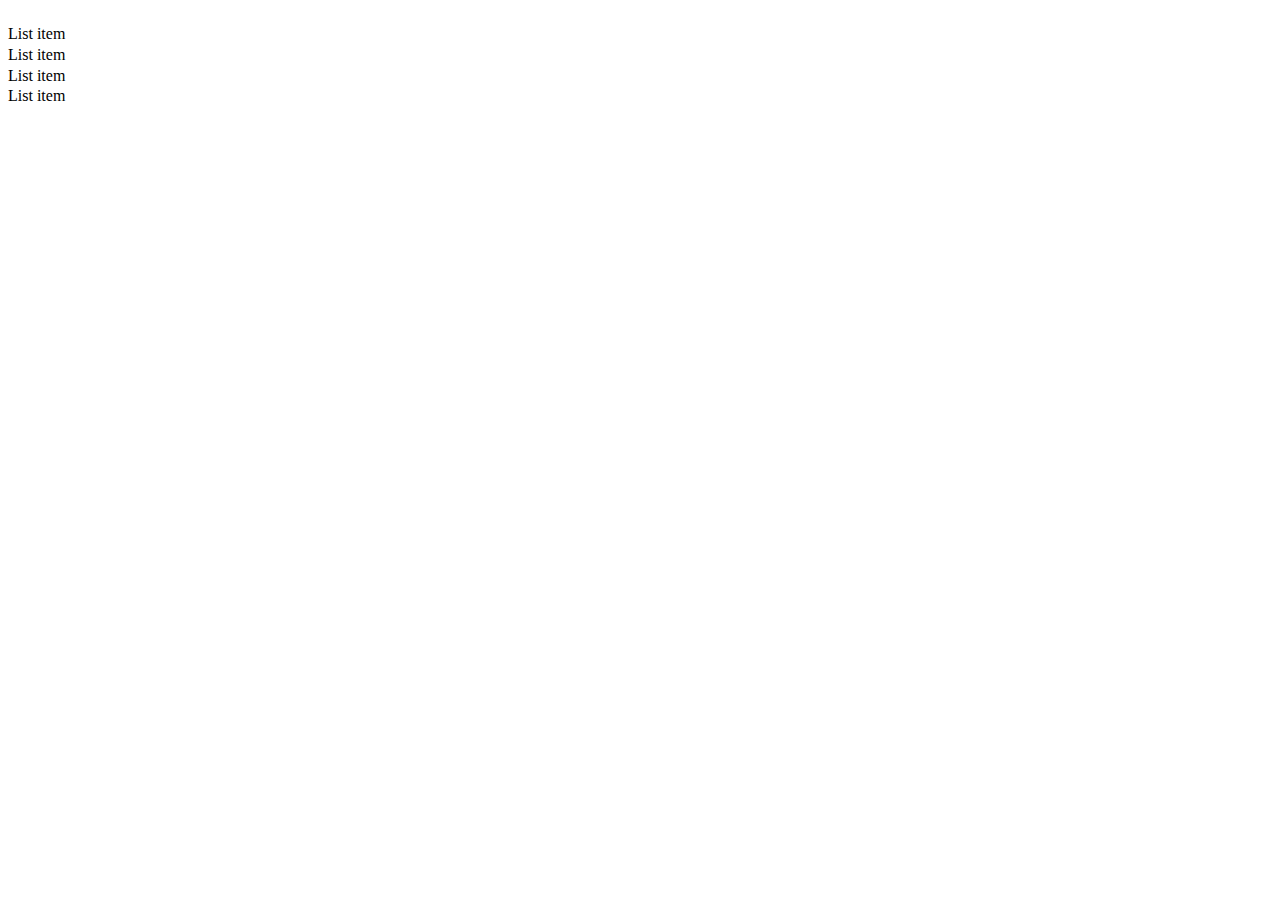
<file: 1.TreeView/index.html>
<!DOCTYPE html>
<html lang="en">
<head>
    <link rel="stylesheet" href="./styles.css" type="text/css">
    <meta charset="UTF-8">
    <title>Tree View</title>
</head>
<!--   Der Mensch ist nur da ganz Mensch, wo er spielt.  -->
<body>
    <ul class="List">
        <li><a href="#">List item</a>
            <ul class="Sublist">
                <li><a href="#">Sublist item</a></li>
                <li><a href="#">Sublist item</a></li>
                <li><a href="#">Sublist item</a></li>
                <li><a href="#">Sublist item</a></li>
            </ul>
        </li>
        <li><a href="#">List item</a>
            <ul class="Sublist">
                <li><a href="#">Sublist item</a></li>
                <li><a href="#">Sublist item</a></li>
                <li><a href="#">Sublist item</a></li>
                <li><a href="#">Sublist item</a></li>
            </ul>
        </li>
        <li><a href="#">List item</a>
            <ul class="Sublist">
                <li><a href="#">Sublist item</a></li>
                <li><a href="#">Sublist item</a></li>
                <li><a href="#">Sublist item</a></li>
                <li><a href="#">Sublist item</a></li>
            </ul>
        </li>
        <li><a href="#">List item</a>
            <ul class="Sublist">
                <li><a href="#">Sublist item</a></li>
                <li><a href="#">Sublist item</a></li>
                <li><a href="#">Sublist item</a></li>
                <li><a href="#">Sublist item</a></li>
            </ul>
        </li>
    </ul>
</body>
</html>
</file>
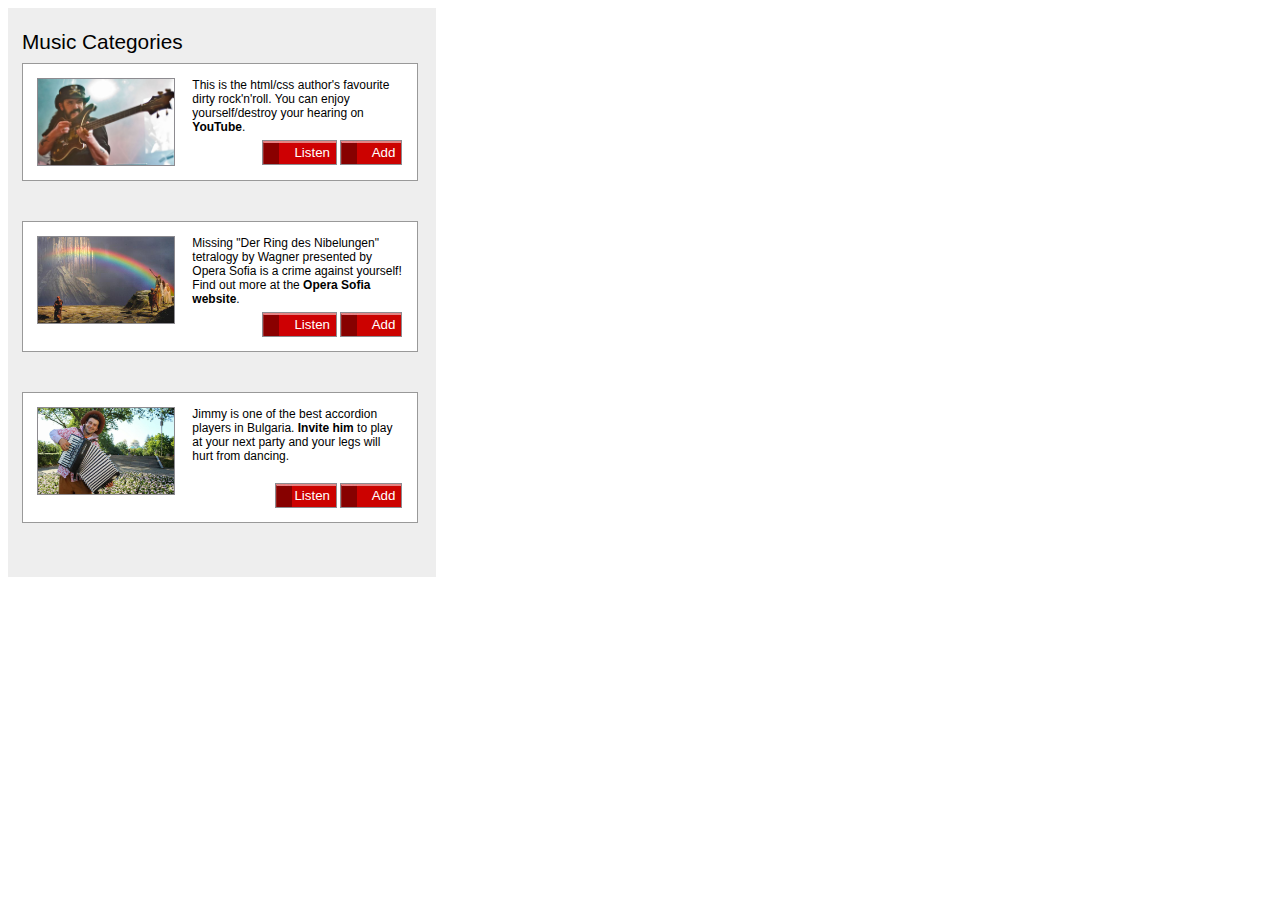
<file: 2.MusicCategories/index.html>
<!DOCTYPE html>
<html lang="en">

<head>
    <meta charset="UTF-8">
    <title>Music Categories</title>
    <link rel="stylesheet" href="./styles.css" type="text/css">
</head>

<body>
    <main>
        <h1>Music Categories</h1>
        <div class="Musician">
            <div class="ArticlePic">
                <a href="./img/lemmy.jpg" target="_blank"><img src="./img/lemmy.jpg" alt="Lemmy Kilmister from Motörhead"></a>
            </div>
            <div class="ArticleText">
                This is the html/css author's favourite dirty rock'n'roll. You can enjoy yourself/destroy your hearing on
                <a href="https://www.youtube.com/results?search_query=motorhead" target="_blank">YouTube</a>.
                <div class="Buttons">
                    <button>Listen</button>
                    <button>Add</button>
                </div>
            </div>
        </div>
        <div class="Musician">
            <div class="ArticlePic">
                <a href="./img/rheingold.jpg" target="_blank"><img src="./img/rheingold.jpg" alt="Das Rheingold in Opera Sofia"></a>
            </div>
            <div class="ArticleText">
                Missing "Der Ring des Nibelungen" tetralogy by Wagner presented by Opera Sofia is a crime against yourself! Find out more
                at the
                <a href="http://www.operasofia.bg/novini/item/2780-prastenat-na-nobelunga" target="_blank">Opera Sofia website</a>.
                <div class="Buttons">
                    <button>Listen</button>
                    <button>Add</button>
                </div>
            </div>
        </div>
        <div class="Musician">
            <div class="ArticlePic">
                <a href="./img/jimmy.jpg" target="_blank"><img src="./img/jimmy.jpg" alt="Jimmy Accordion"></a>
            </div>
            <div class="ArticleText">
                Jimmy is one of the best accordion players in Bulgaria. <a href="https://www.facebook.com/profile.php?id=100005466948692&fref=ts"
                    target="_blank">Invite him</a> to play at your next party and your legs will hurt from dancing.
                <div class="Buttons">
                    <a href="#"><button>Listen</button></a>
                    <a href="#"><button>Add</button></a>
                </div>
            </div>
        </div>
    </main>
</body>

</html>
</file>
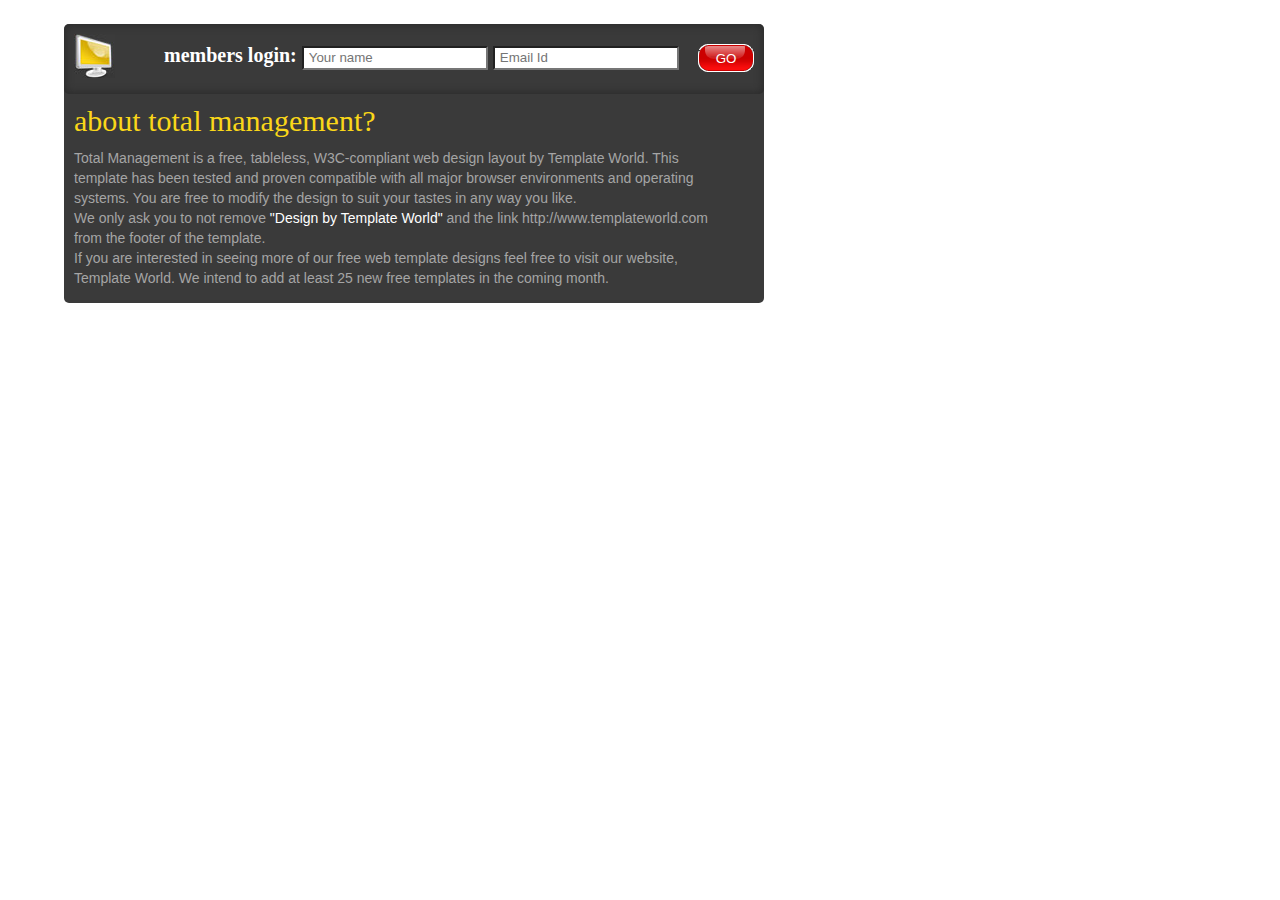
<file: 3.MembersLogin/index.html>
<!DOCTYPE html>
<html>

<head>
    <meta charset="utf-8">
    <title>Total management</title>
    <link href="./styles.css" rel="stylesheet" type="text/css">
</head>

<body>
    <section>
        <header>
            <form name="input" action="" method="get">
                <label for="login">members login:</label>
                <input type="text" name="user" placeholder="Your name" />
                <input type="email" name="email" placeholder="Email Id" />
                <input type="submit" value="GO">
            </form>
        </header>
        <article>
            <h2>about total management?</h2>
            <p>Total Management is a free, tableless, W3C-compliant web design layout by Template World. This template has been
                tested and proven compatible with all major browser environments and operating systems. You are free to modify
                the design to suit your tastes in any way you like.</p>
            <p>We only ask you to not remove <strong>"Design by Template World"</strong> and the link <a href="http://www.templateworld.com" target="_blank">http://www.templateworld.com</a>
                from the footer of the template.</p>
            <p>If you are interested in seeing more of our free web template designs feel free to visit our website, <a href="http://www.templateworld.com" target="_blank">Template
                World</a>. We intend to add at least 25 new free templates in the coming month.</p>
        </article>
    </section>
</body>

</html>
</file>
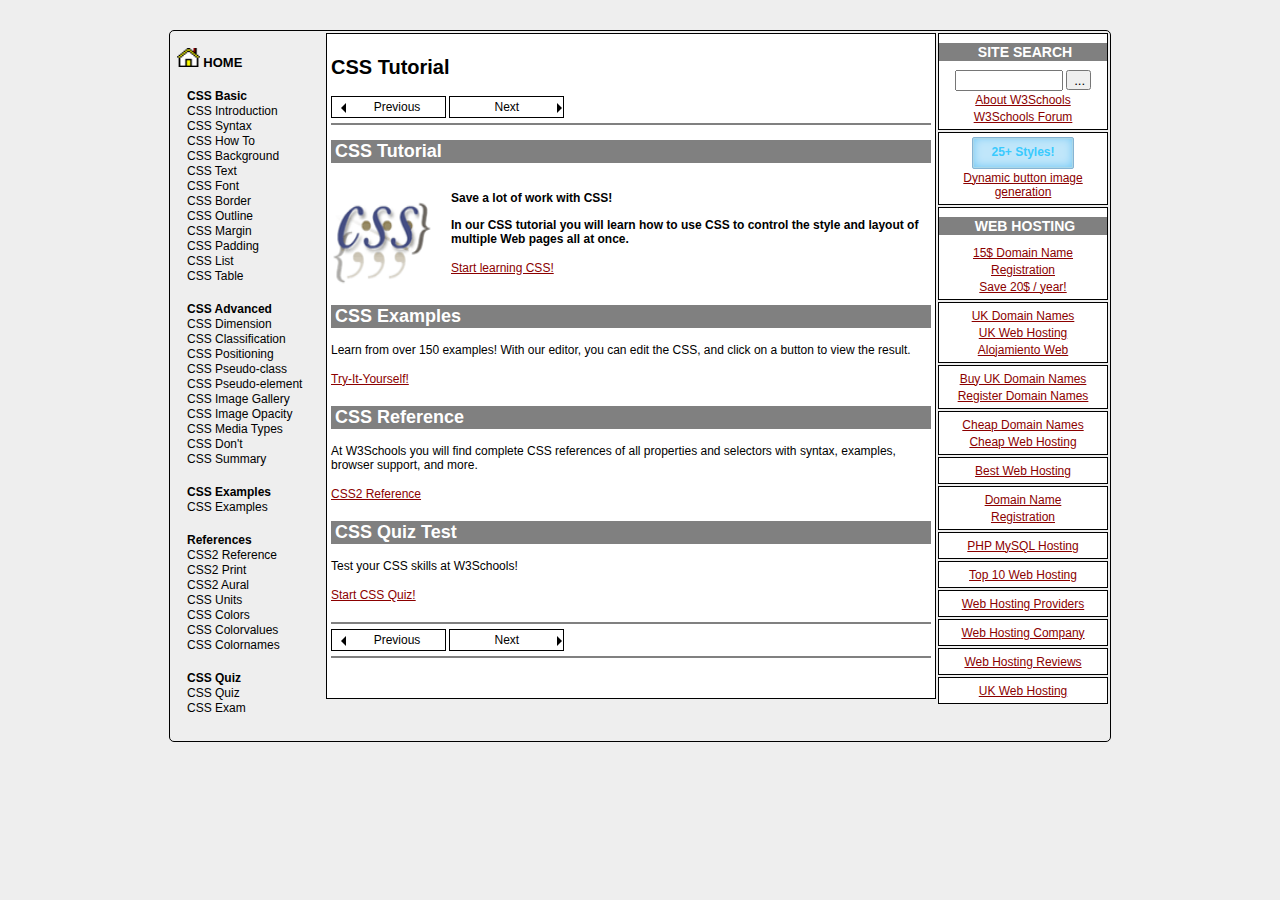
<file: 4.CSSDocumentationSite/index.html>
<!DOCTYPE html>
<html xmlns="http://www.w3.org/1999/xhtml">

<head>
    <title>CSS Site</title>
    <link href="./styles.css" rel="stylesheet" type="text/css" />
</head>

<body>
    <section>
        <nav>
            <div class="home">
                <img src="./img/home.gif" alt="home_icon" />
                <a href="#">HOME</a>
            </div>
            <ul>
                <li>CSS Basic</li>
                <li><a href="#">CSS Introduction</a></li>
                <li><a href="#">CSS Syntax</a></li>
                <li><a href="#">CSS How To</a></li>
                <li><a href="#">CSS Background</a></li>
                <li><a href="#">CSS Text</a></li>
                <li><a href="#">CSS Font</a></li>
                <li><a href="#">CSS Border</a></li>
                <li><a href="#">CSS Outline</a></li>
                <li><a href="#">CSS Margin</a></li>
                <li><a href="#">CSS Padding</a></li>
                <li><a href="#">CSS List</a></li>
                <li><a href="#">CSS Table</a></li>
            </ul>
            <ul>
                <li>CSS Advanced</li>
                <li><a href="#">CSS Dimension</a></li>
                <li><a href="#">CSS Classification</a></li>
                <li><a href="#">CSS Positioning</a></li>
                <li><a href="#">CSS Pseudo-class</a></li>
                <li><a href="#">CSS Pseudo-element</a></li>
                <li><a href="#">CSS Image Gallery</a></li>
                <li><a href="#">CSS Image Opacity</a></li>
                <li><a href="#">CSS Media Types</a></li>
                <li><a href="#">CSS Don't</a></li>
                <li><a href="#">CSS Summary</a></li>
            </ul>
            <ul>
                <li>CSS Examples</li>
                <li><a href="#">CSS Examples</a></li>
            </ul>
            <ul>
                <li>References</li>
                <li><a href="#">CSS2 Reference</a></li>
                <li><a href="#">CSS2 Print</a></li>
                <li><a href="#">CSS2 Aural</a></li>
                <li><a href="#">CSS Units</a></li>
                <li><a href="#">CSS Colors</a></li>
                <li><a href="#">CSS Colorvalues</a></li>
                <li><a href="#">CSS Colornames</a></li>
            </ul>
            <ul>
                <li>CSS Quiz</li>
                <li><a href="#">CSS Quiz</a></li>
                <li><a href="#">CSS Exam</a></li>
            </ul>
        </nav>
        <div>
            <header>
                <h1>CSS Tutorial</h1>
                <nav>
                    <button type="button"><span>Previous</span></button>
                    <button type="button"><span>Next</span></button>
                </nav>
            </header>
            <section>
                <article>
                    <h2>CSS Tutorial</h2>
                    <img src="img/logocss.gif" alt="CSS" />
                    <p>Save a lot of work with CSS!<br/>In our CSS tutorial you will learn how to use CSS to control the style
                        and layout of multiple Web pages all at once.</p>
                    <a href="#">Start learning CSS!</a>
                </article>
                <article>
                    <h2>CSS Examples</h2>
                    <p>Learn from over 150 examples! With our editor, you can edit the CSS, and click on a button to view the
                        result.
                    </p>
                    <a href="#">Try-It-Yourself!</a>
                </article>
                <article>
                    <h2>CSS Reference</h2>
                    <p>At W3Schools you will find complete CSS references of all properties and selectors with syntax, examples,
                        browser support, and more.</p>
                    <a href="#">CSS2 Reference</a>
                </article>
                <article>
                    <h2>CSS Quiz Test</h2>
                    <p>Test your CSS skills at W3Schools!</p>
                    <a href="#">Start CSS Quiz!</a>
                </article>
            </section>
            <footer>
                <nav>
                    <button type="button"><span>Previous</span></button>
                    <button type="button"><span>Next</span></button>
                </nav>
            </footer>
        </div>
        <aside>
            <div>
                <h3>SITE SEARCH</h3>
                <div>
                    <form>
                        <input type="text" />
                        <input type="submit" value="..." />
                    </form>
                    <a href="#">About W3Schools</a>
                    <a href="#">W3Schools Forum</a>
                </div>
            </div>
            <div>
                <div>
                    <p>25+ Styles!</p>
                    <a href="#">Dynamic button image generation</a>
                </div>
            </div>
            <div>
                <h3>WEB HOSTING</h3>
                <div>
                    <a href="#">15$ Domain Name</a>
                    <a href="#">Registration</a>
                    <a href="#">Save 20$ / year!</a>
                </div>
            </div>
            <div>
                <div>
                    <a href="#">UK Domain Names</a>
                    <a href="#">UK Web Hosting</a>
                    <a href="#">Alojamiento Web</a>
                </div>
            </div>
            <div>
                <div>
                    <a href="#">Buy UK Domain Names</a>
                    <a href="#">Register Domain Names</a>
                </div>
            </div>
            <div>
                <div>
                    <a href="#">Cheap Domain Names</a>
                    <a href="#">Cheap Web Hosting</a>
                </div>
            </div>
            <div>
                <div>
                    <a href="#">Best Web Hosting</a>
                </div>
            </div>
            <div>
                <div>
                    <a href="#">Domain Name</a>
                    <a href="#">Registration</a>
                </div>
            </div>
            <div>
                <div>
                    <a href="#">PHP MySQL Hosting</a>
                </div>
            </div>
            <div>
                <div>
                    <a href="#">Top 10 Web Hosting</a>
                </div>
            </div>
            <div>
                <div>
                    <a href="#">Web Hosting Providers</a>
                </div>
            </div>
            <div>
                <div>
                    <a href="#">Web Hosting Company</a>
                </div>
            </div>
            <div>
                <div>
                    <a href="#">Web Hosting Reviews</a>
                </div>
            </div>
            <div>
                <div>
                    <a href="#">UK Web Hosting</a>
                </div>
            </div>
        </aside>
    </section>
</body>

</html>
</file>
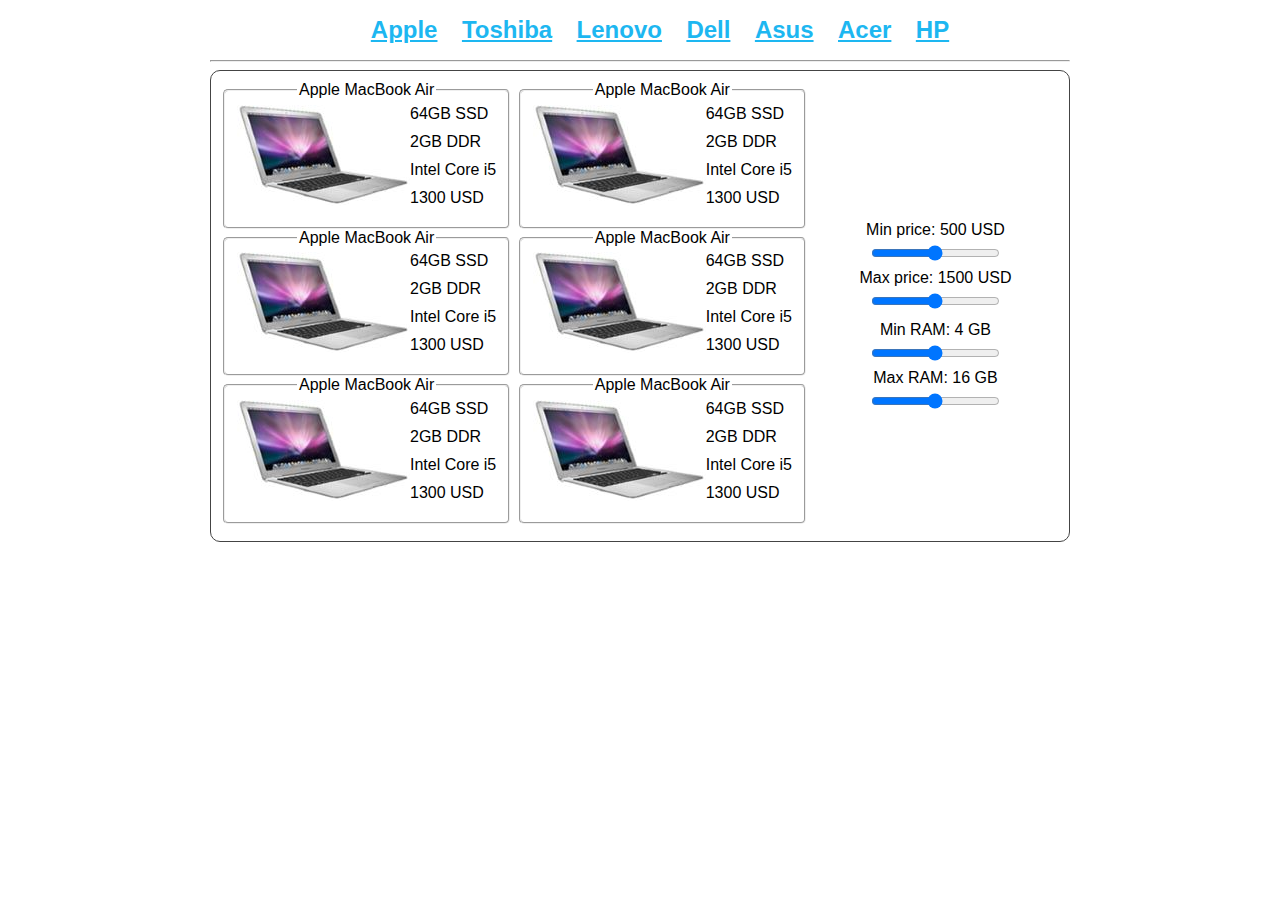
<file: 5.LaptopStore/index.html>
<!doctype html>
<html>

<head>
    <meta charset="utf-8" />
    <title>Notebook Store</title>
    <link rel="stylesheet" href="./styles.css" type="text/css">
</head>

<body>
    <nav>
        <ul>
            <li><a href="#">Apple</a></li>
            <li><a href="#">Toshiba</a></li>
            <li><a href="#">Lenovo</a></li>
            <li><a href="#">Dell</a></li>
            <li><a href="#">Asus</a></li>
            <li><a href="#">Acer</a></li>
            <li><a href="#">HP</a></li>
        </ul>
    </nav>

    <hr />
    <main>
        <div class="main">
            <div class="wrap">
                <fieldset>
                    <legend>Apple MacBook Air</legend>
                    <img src="img/macbook.jpg" width="173" height="101" alt="Apple MacBook Air" />
                    <ul>
                        <li>64GB SSD</li>
                        <li>2GB DDR</li>
                        <li>Intel Core i5</li>
                        <li>1300 USD</li>
                    </ul>
                </fieldset>

                <fieldset>
                    <legend>Apple MacBook Air</legend>
                    <img src="img/macbook.jpg" width="173" height="101" alt="Apple MacBook Air" />
                    <ul>
                        <li>64GB SSD</li>
                        <li>2GB DDR</li>
                        <li>Intel Core i5</li>
                        <li>1300 USD</li>
                    </ul>
                </fieldset>

                <fieldset>
                    <legend>Apple MacBook Air</legend>
                    <img src="img/macbook.jpg" width="173" height="101" alt="Apple MacBook Air" />
                    <ul>
                        <li>64GB SSD</li>
                        <li>2GB DDR</li>
                        <li>Intel Core i5</li>
                        <li>1300 USD</li>
                    </ul>
                </fieldset>

                <fieldset>
                    <legend>Apple MacBook Air</legend>
                    <img src="img/macbook.jpg" width="173" height="101" alt="Apple MacBook Air" />
                    <ul>
                        <li>64GB SSD</li>
                        <li>2GB DDR</li>
                        <li>Intel Core i5</li>
                        <li>1300 USD</li>
                    </ul>
                </fieldset>

                <fieldset>
                    <legend>Apple MacBook Air</legend>
                    <img src="img/macbook.jpg" width="173" height="101" alt="Apple MacBook Air" />
                    <ul>
                        <li>64GB SSD</li>
                        <li>2GB DDR</li>
                        <li>Intel Core i5</li>
                        <li>1300 USD</li>
                    </ul>
                </fieldset>

                <fieldset>
                    <legend>Apple MacBook Air</legend>
                    <img src="img/macbook.jpg" width="173" height="101" alt="Apple MacBook Air" />
                    <ul>
                        <li>64GB SSD</li>
                        <li>2GB DDR</li>
                        <li>Intel Core i5</li>
                        <li>1300 USD</li>
                    </ul>
                </fieldset>
            </div>

            <div class="Prefs">
                <form>
                    <dl>
                        <dt><label for="min-price">Min price: 500 USD</label></dt>
                        <dd><input type="range" name="min-price" id="min-price" /></dd>

                        <dt><label for="max-price">Max price: 1500 USD</label></dt>
                        <dd><input type="range" name="max-price" id="max-price" /></dd>
                    </dl>

                    <dl>
                        <dt><label for="min-ram">Min RAM: 4 GB</label></dt>
                        <dd><input type="range" name="min-ram" id="min-ram" /></dd>

                        <dt><label for="max-ram">Max RAM: 16 GB</label></dt>
                        <dd><input type="range" name="max-ram" id="max-ram" /></dd>
                    </dl>
                </form>
            </div>
        </div>
    </main>
</body>

</html>
</file>
<file: 1.TreeView/styles.css>
ul {
    list-style: none;
    padding: 0px;
    display: inline-block;
    line-height: 1.3em;
}
a {
    font-size: inherit;
    text-decoration: inherit;
    color: inherit;
}
ul.Sublist {
    display: none;
    padding-left: 0.5em;
}
ul.List>li:hover>a {
    text-decoration: underline;
}

ul.List>li:hover>ul.Sublist {
    display: block;
}
ul.Sublist>li {
    text-decoration: none;
    color: #888888;
}
</file>
<file: 2.MusicCategories/styles.css>
main {
    width: 400px;
    font-size: 12px;
    font-family: Arial, Helvetica, sans-serif;
    background-color: #EEEEEE;
    padding: 14px;
}
h1 {
    font-size: 1.3rem;
    font-weight: normal;
    line-height: 0.8rem;
}
div.Musician {
    width: 366px;
    border: 1px solid #999999;
    background-color: white;
    margin-bottom: 40px;
    padding: 14px;
    vertical-align: top;
}
div.ArticlePic {
    vertical-align: top;
    width: 136px;
    height: 86px;
    border: 1px solid #8D8B90;
    display: inline-block;
    margin-right: 14px;
}
div.ArticlePic img {
    width: 136px;
}
div.ArticleText {
    width: 210px;
    display: inline-block;
    padding: 0px;
    margin: 0px;
}
div.ArticleText>a {
    text-decoration: none;
    color: inherit;
    font-weight: bolder;
}
div.Buttons {
    float: right;
    margin-top: 20px;
}
div.Buttons button:first-child {
    width: 75px;
    height: 25px;
    color: white;
    border: 1px solid #8D8B90;
    text-align: right;
    display: inline-block;
    background-image: url(./img/buttonListen.png) 
}
div.Buttons button:last-child {
    width: 62px;
    height: 25px;
    color: white;
    border: 1px solid #8D8B90;
    text-align: right;
    display: inline-block;
    background-image: url(./img/buttonAdd.png) 
}
</file>
<file: 3.MembersLogin/styles.css>
* {
    padding: 0;
    margin: 0;
}

section {
    width: 700px;
    /*height: 330px;*/
    background-color: #3a3a3a;
    margin: 1.5em 5%;
    border-radius: 5px;
}

header {
    height: 70px;
    background-image: url(./img/computer.png);
    background-repeat: no-repeat;
    background-position:  10px  10px;;
    box-shadow: inset 0 0 10px 0 #272727;
    border-radius: 5px;
}

form {
    width: 590px;
    height: 30px;
    color: #fff;
    font-family:  Georgia, "Times New Roman", serif;
    font-size: 20px;
    font-weight: bold;
    float: right;
    margin-top: 20px;
    margin-right: 10px;
}

form input[type="text"] , form input[type="email"] {
    height: 20px;
    margin-left: auto;;
    border-radius: 1px;
    padding-left: 5px;
}

form input[type="submit"] {
    background: url(./img/btn.png)  no-repeat;
    width: 56px;
    height: 28px;
    float: right;
    color: #fff;
    border: none;
    margin-right:auto;
}

article {
    width: 640px;
    padding: 10px 10px 15px 10px;
}

h2 {
    color: #fad719;
    font-family: "Times New Roman", serif;
    font-size: 30px;
    font-weight: normal;
    margin-bottom: 10px;
}

strong {
    color: white;
    font-weight: normal;
}

a {
    text-decoration: none;
    color: inherit;
}
a:hover {
    text-decoration: underline;
}

p {
    color: #a5a5a5;
    font-size: 14px;
    font-family: Helvetica, Arial, sans-serif;
    line-height: 20px;
}
</file>
<file: 4.CSSDocumentationSite/styles.css>
body{
    width: 940px;
    background-color: #eeeeee;
    border: 1px solid black;
    border-radius:5px;
    margin: 30px auto;
    font-family: verdana, sans-serif;
    font-size: 12px;
    position:relative;
    padding-bottom:40px;
}
section>nav{
    float:left;
    margin-top:15px;
    margin-left:2px;
}
a{
    color: darkred;
}
a:hover{
    color:red;
}
.home {
    padding-left:5px;
}
nav a{
    text-decoration: none;
}
li>a{
    color: black;
}
li>a:hover{
    color: black;
    text-decoration:underline;
    font-weight:bold;
}
li:first-child{
    font-weight:bold;
}
li{
    list-style:none;
    margin-left:-25px;
    padding: 0.5px 0;
}
ul{
    margin-top:18px;
}
nav div img{
    width: 23px;
    height:19px;
}
nav div a{
    color: black;
    font-weight:bold;
    font-size:13px;
}
body>section>div{
    width:600px;
    background-color:white;
    border:1px solid black;
    margin: 2px 156px;
    padding: 5px 4px 35px 4px;
}
h1{
    font-size:20px;
    font-weight:bold;
    line-height: 30px;
}
button{
    width: 115px;
    height:22px;
    border:1px solid black;
    background-color:white;
}
button span{
    display:inline-block;
    color:black;
    width:110px;
    height:22px;
    font-size:12px;
    margin-top:2px;
}
button:first-child span:before{
    content:"";
    display:inline-block;
    width:0;
    height:0;
    border-right:5px solid black;
    border-top:5px solid transparent;
    border-bottom:5px solid transparent;
    float:left;
    margin-left:3px;
    margin-top:3px;
}
button:last-child span:before{
    content:"";
    display:inline-block;
    width:0;
    height:0;
    border-left:5px solid black;
    border-top:5px solid transparent;
    border-bottom:5px solid transparent;
    float:right;
    margin-right:4px;
    margin-top:3px;
}
header:after, footer:after, footer:before{
    content:"";
    display:block;
    width: 600px;
    border-bottom: 2px solid gray;
    margin-top: 5px;
    margin-bottom:5px;
}
h2, h3{
    color: white;
    background-color:gray;
    font-weight:bold;
    padding:1px 0 1px 4px;
}
h3 {
    margin: 9px 0;
}
article{
    margin-bottom:20px;
}
h2+p{
    margin-top: 15px;
    margin-bottom:15px;
}
article:first-child {
    margin-bottom: 30px;
}
article:first-child img{
    width: 100px;
    height: 100px;
    float:left;
    margin: 10px 20px 10px 0;
}
article:first-child p{
    font-weight:bold;
    margin-bottom:15px;
    margin-right: 10px;
}
article:first-child p:first-line{
    line-height:40px;
}
aside{
    width:170px;
    height:auto;
    text-align:center;
    position:absolute;
    top:2px;
    left:768px;
}
aside>div{
    border:1px solid black;
    background-color:white;
    margin-bottom:2px;
}
aside div div{
    margin:4px 8px 4px 8px;
}
aside div div p{
    background-color: #c0e6fa;
    width: 100px;
    height:30px;
    margin: 0 auto;
    line-height: 28px;
    border:1px solid #86b4d4;
    border-radius:2px;
    box-shadow: inset 0 0 1px 1px lightblue, inset 0 -1px 10px 0 #69c5f6;
    color: #39cafe;
    font-weight:bold;
}
aside div div a{
    display: block;
    padding: 1.5px 0;
}
input[type="text"]{
    width:100px;
}
input[type="submit"]{
    width:25px;
    height:20px;
}
</file>
<file: 5.LaptopStore/styles.css>
/* Not enough time :( */


        body {
            margin: 0 auto;
            width: 860px;
            font-family: sans-serif;
        }
        main 
        { 
            border: 1px solid #444;
            border-radius: 10px; 
            vertical-align: middle;
            padding: 10px;
            height: 450px;
        }
        div.main {
         width: 100%;
         height: 560px;            
        }

        div.wrap {
            display: inline-block;
            width: 600px;
            height: 500px;
        }
        nav ul { 
            text-align: center; 
            }
        nav li { 
            display: inline-block; 
            }
        nav a {
            padding: 0 10px;
            color: #1DB7F1;
            font-size: 1.5em;
            font-weight: bold;
        }

        fieldset {
            border: 1 px solid black;
            border-radius: 5px;
            display: inline-block;
        }
        fieldset legend {
            text-align: center;
        }
        main ul {
            float: right;
            margin: 0;
            padding: 0;
            list-style: none;
        }
        main li {
            margin-bottom: 10px;
        }
        div.Prefs {
            width: 220px;
            height: 100%;
            text-align: center;
            display: inline-block;
            vertical-align: middle;
        }
        div.Prefs dl, div.Prefs dt, div.Prefs dd {
            display: inline-block;
            margin: 0px;
            padding: 2px;
        }
</file>
